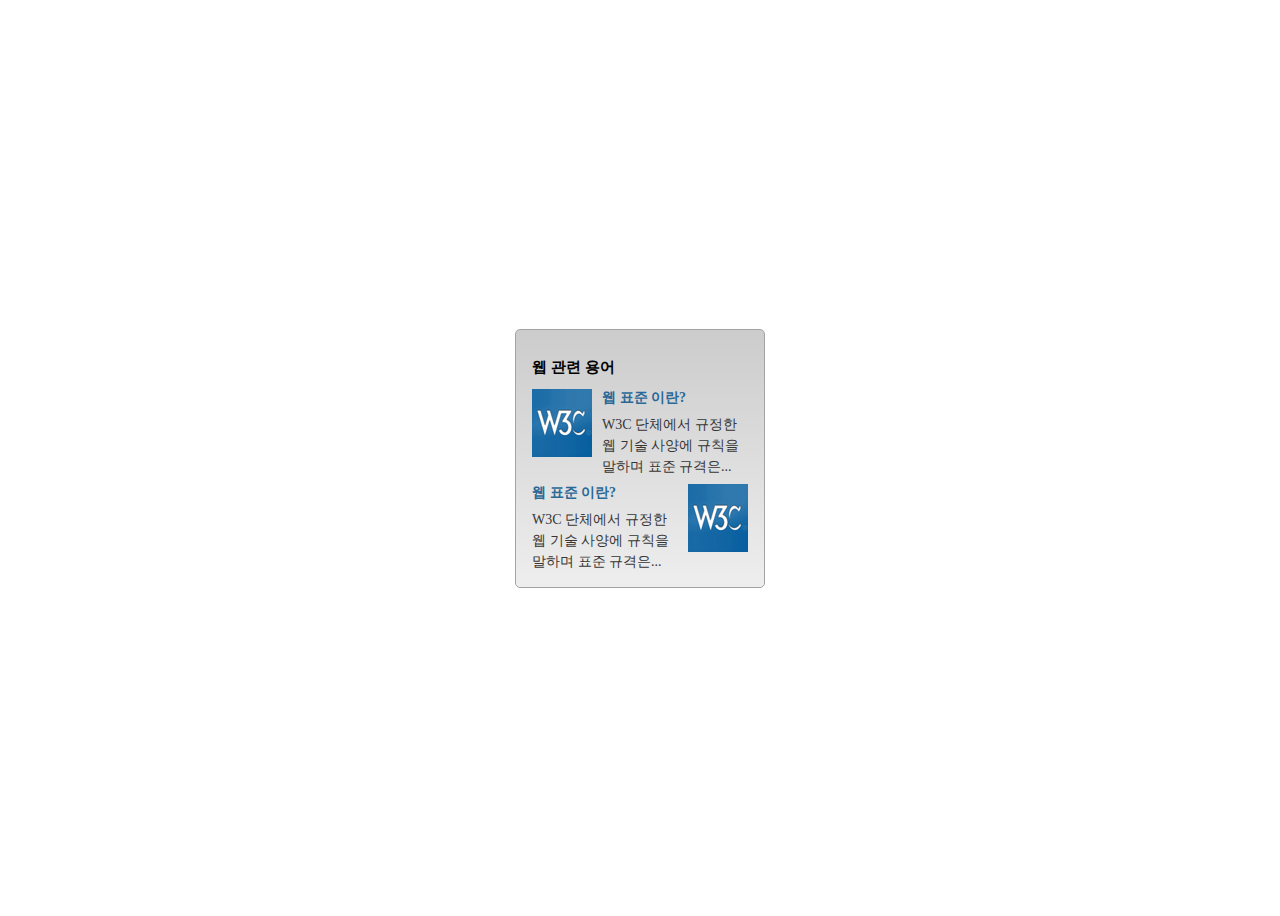
<file: mission-01/term.html>
<!DOCTYPE html>
<html lang="en">
<head>
  <meta charset="UTF-8">
  <meta http-equiv="X-UA-Compatible" content="IE=edge">
  <meta name="viewport" content="width=device-width, initial-scale=1.0">
  <link rel="stylesheet" href="term.css">
  <title>Term | Homework</title>
</head>
<body>
    <article class="term">
      <div class="term__container">
        <h2 class="term__header">웹 관련 용어</h2>
        <dl class="term__dl"> 
          <a class="term__link" href="#">
            <img class="term__img" src="./img/web_standards 1.png" alt="W3C 웹 스텐다드">
            <dt class="term__dt">웹 표준 이란?</dt>
            <dd class="term__dd">W3C 단체에서 규정한 웹 기술 사양에 규칙을 말하며 표준 규격은...</dd>
          </a>
        </dl>
        <dl class="term__dl">
          <a class="term__link" href="#">
            <img class="term__img2" src="./img/web_standards 1.png" alt="W3C 웹 스텐다드">
            <dt class="term__dt2">웹 표준 이란?</dt>
            <dd class="term__dd2">W3C 단체에서 규정한 웹 기술 사양에 규칙을 말하며 표준 규격은...</dd>
          </a>
        </dl>
      </div>
    </article>
</body>
</html>
</file>
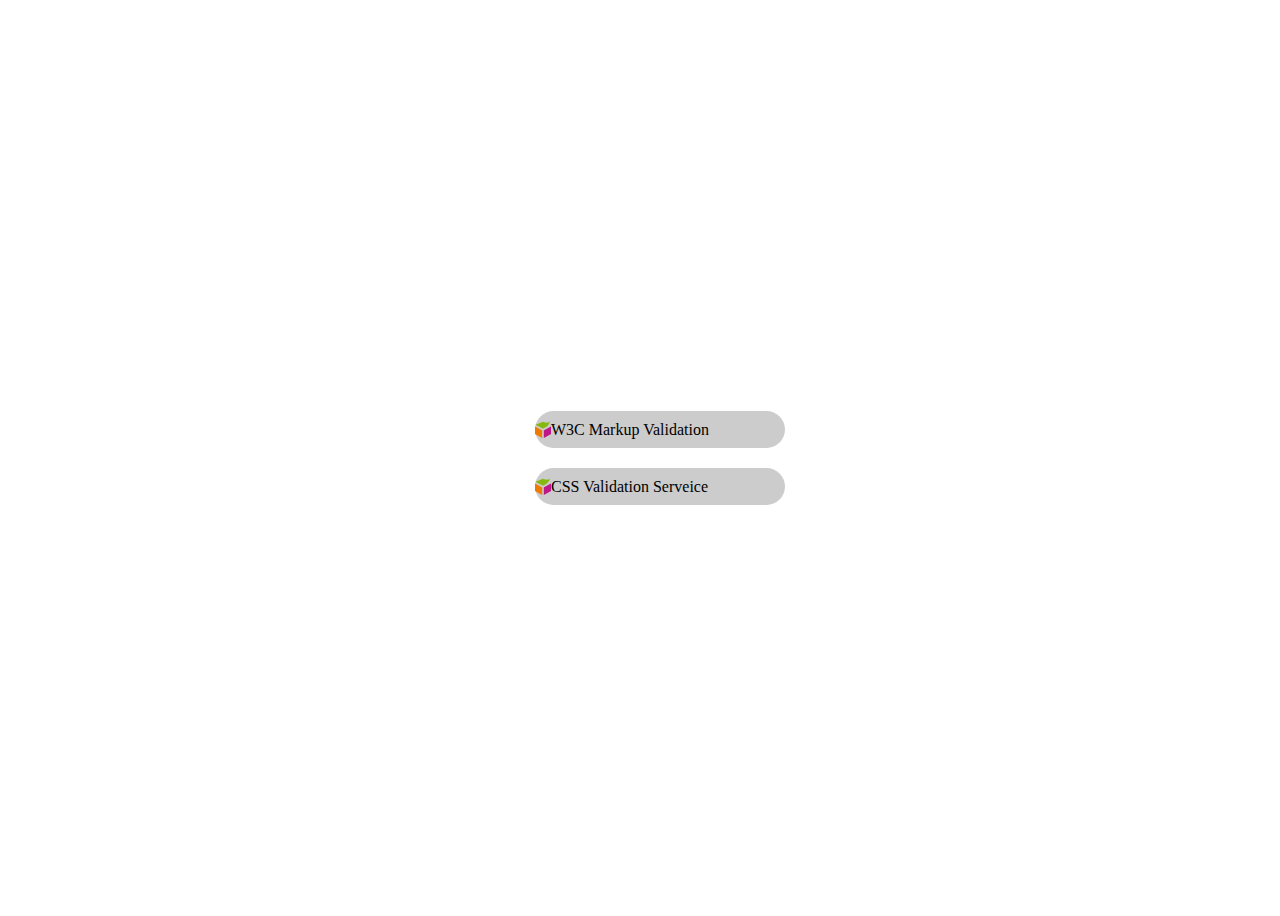
<file: mission-01/validation.html>
<!DOCTYPE html>
<html lang="en">
<head>
  <meta charset="UTF-8">
  <meta http-equiv="X-UA-Compatible" content="IE=edge">
  <meta name="viewport" content="width=device-width, initial-scale=1.0">
  <link rel="stylesheet" href="validation.css">
  <title>validation | Homework</title>
</head>
<body>
    <article class="validation">
      <h2 id="vali__title" aria-hidden="true">Validation List</h2>
        <ul class="vali">
          <li class="vali__item">
          <a href="#" class="vali__link">
            <div class="vali__box">
            <img class="vali__img" src="./img/validation_icon 2.png" alt="">
            <p class="vali__text">W3C Markup Validation</p>
          </div>
        </a>
        </li>
        <li class="vali__item">
        <a href="#" class="vali__link">
          <div class="vali__box">
          <img class="vali__img" src="./img/validation_icon 2.png" alt="">
          <p class="vali__text">CSS Validation Serveice</p>
        </div>
      </a>
      </li>
    </ul>
    </article>
</body>
</html>
</file>
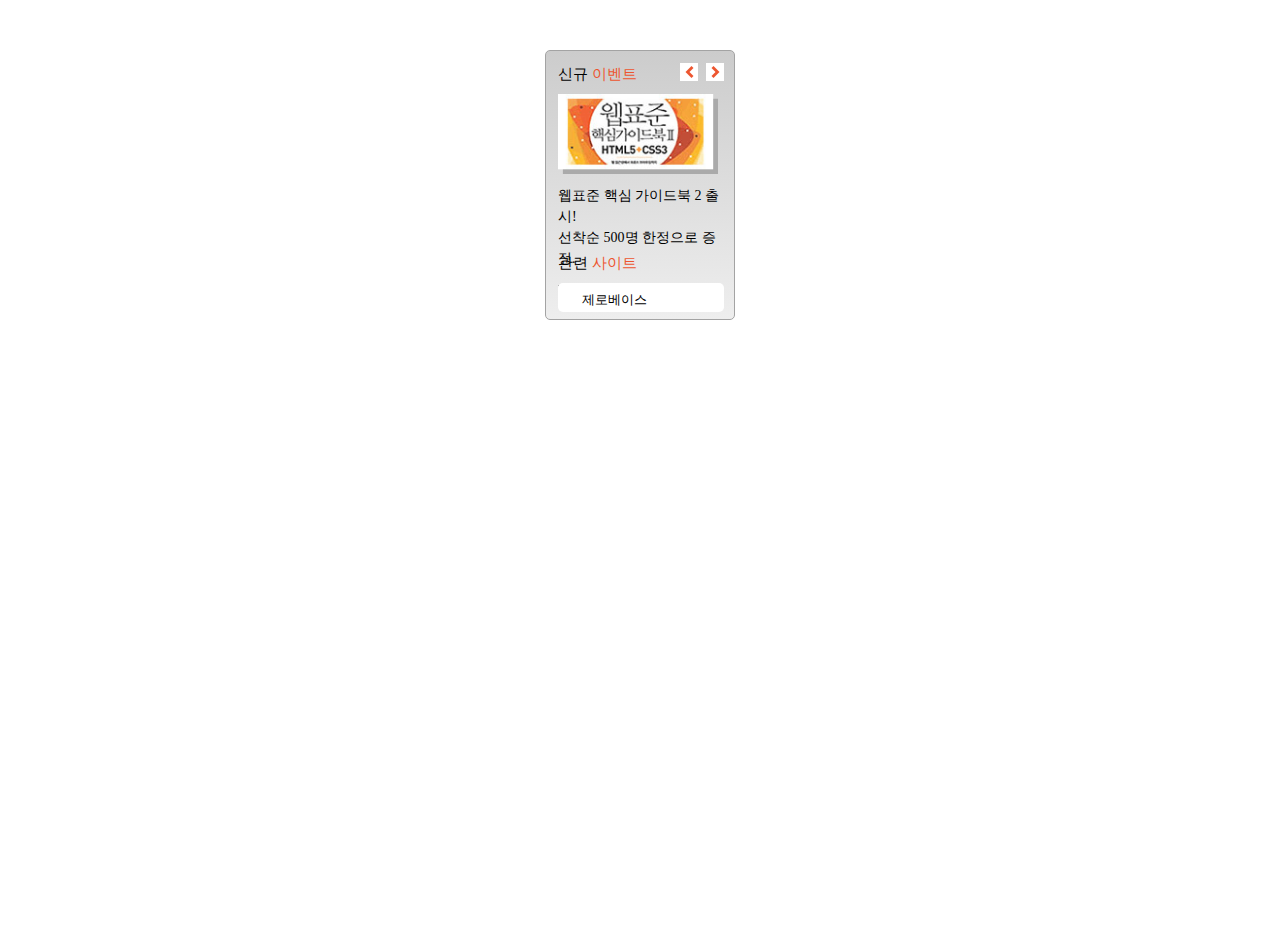
<file: mission-03/transition.html>
<!DOCTYPE html>
<html lang="en">
  <head>
    <meta charset="UTF-8" />
    <meta name="viewport" content="width=device-width, initial-scale=1.0" />
    <link rel="stylesheet" href="style.css" />
    <title>Transition | Homework</title>
  </head>
  <body>
    <section id="rightBar">
      <article class="event-relate">
        <h2 class="event-relate__title" aria-hidden="true">
          이벤트 및 관련 사이트
        </h2>
        <div class="event-relate__container">
          <div class="event__container">
            <div class="event__header">
              <h3 class="event__title">
                <span>신규</span>
                <span>이벤트</span>
              </h3>
              <div class="event__snapBtn">
                <button>
                  <img src="./img/Vector.png" alt="" />
                </button>
                <button>
                  <img src="./img/Vector.png" alt="" />
                </button>
              </div>
            </div>
            <img
              src="./img/free_gift.png"
              alt="증정 가이드북 이미지"
              id="event__img"
            />
            <div class="event__info">
              <p>
                웹표준 핵심 가이드북 2 출시!<br />선착순 500명 한정으로 증정.
              </p>
            </div>
          </div>
          <div class="relate__container">
            <h3 class="relate__title">
              <span>관련</span>
              <span>사이트</span>
            </h3>
            <div class="relate__listBox">
              <ul class="relate__listBox__site">
                <li>
                  <a href="#">제로베이스</a>
                </li>
                <li>
                  <a href="#">W3C</a>
                </li>
                <li>
                  <a href="#">데이원 컴퍼니</a>
                </li>
                <li>
                  <a href="#">접근성 연구소</a>
                </li>
                <li>
                  <a href="#">MDN</a>
                </li>
              </ul>
            </div>
          </div>
        </div>
      </article>
    </section>
  </body>
</html>
</file>
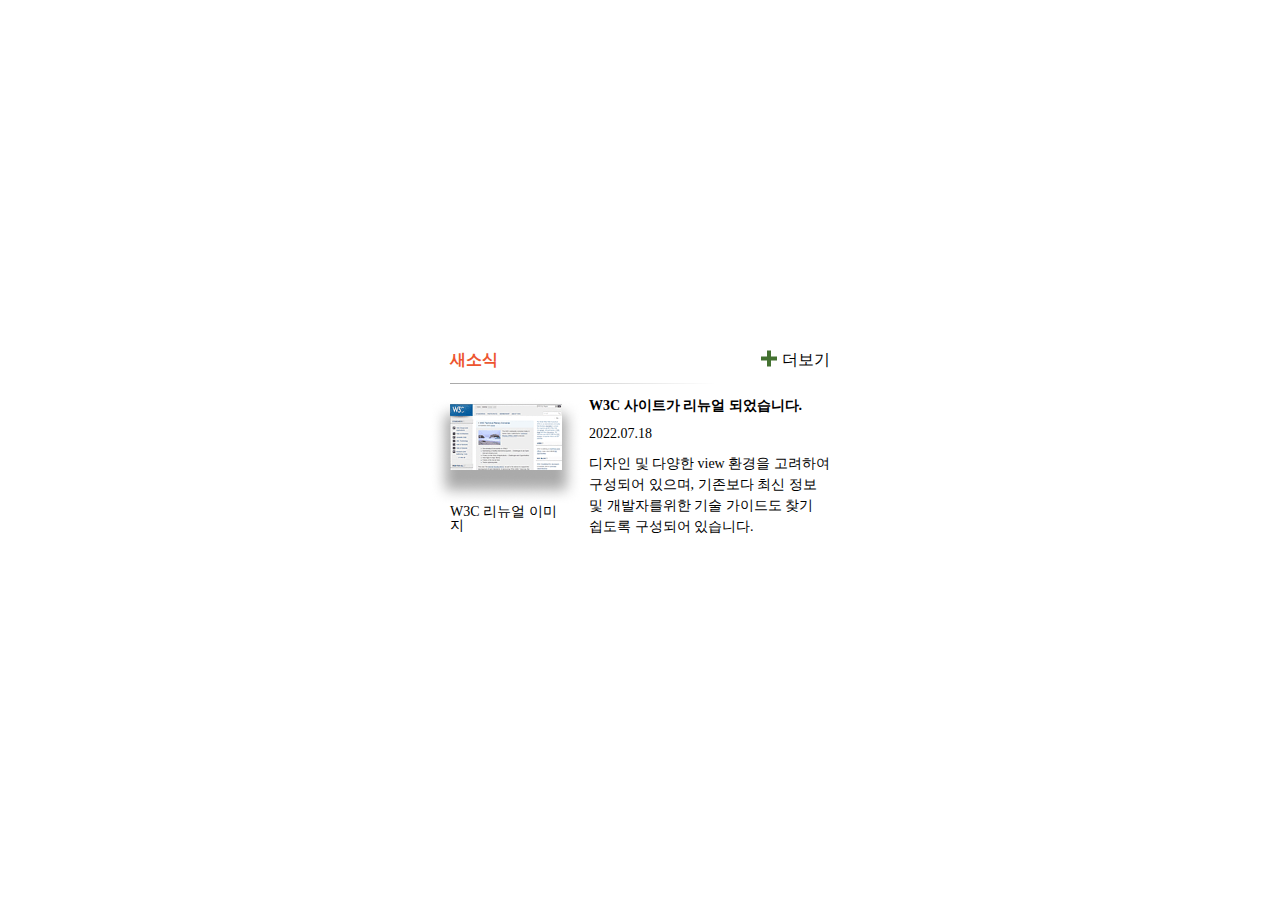
<file: mission-04/grid.html>
<!DOCTYPE html>
<html lang="en">
  <head>
    <meta charset="UTF-8" />
    <meta name="viewport" content="width=device-width, initial-scale=1.0" />
    <link rel="stylesheet" href="./style.css" />
    <title>Grid | Homework</title>
  </head>
  <body>
    <section id="news__container">
      <div class="news">
        <h2 class="news__title">새소식</h2>
        <div class="news__nav">
          <a href="#">
            <img src="./img/union.png" alt="더보기 아이콘 이미지" />
            <span class="news__nav__addcontent">더보기</span>
          </a>
        </div>
      </div>
      <div id="horizon"></div>
      <div class="news__main">
        <a href="https://www.w3.org/" class="news__main__img">
          <figure id="news__img">
            <img src="./img/news.png" alt="W3C 홈페이지 이미지" />
            <figcaption>W3C 리뉴얼 이미지</figcaption>
          </figure>
        </a>
        <div class="news__main__title">
          <strong>W3C 사이트가 리뉴얼 되었습니다.</strong>
          <span>2022.07.18</span>
        </div>
        <p class="news__main__box">
          디자인 및 다양한 view 환경을 고려하여 구성되어 있으며, 기존보다 최신
          정보 및 개발자를위한 기술 가이드도 찾기 쉽도록 구성되어 있습니다.
        </p>
      </div>
    </section>
  </body>
</html>
</file>
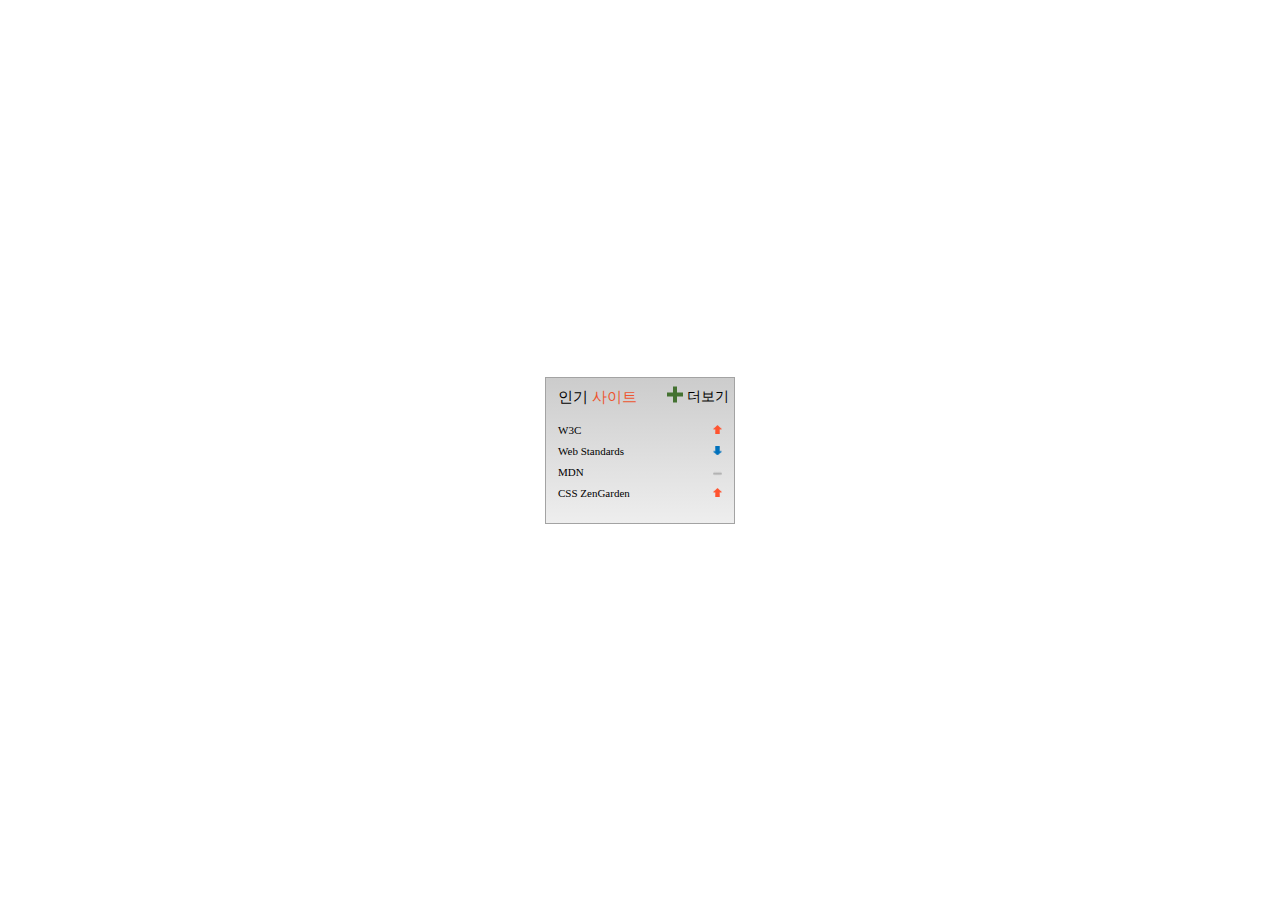
<file: mission-05/sprite.html>
<!DOCTYPE html>
<html lang="en">
  <head>
    <meta charset="UTF-8" />
    <meta name="viewport" content="width=device-width, initial-scale=1.0" />
    <link rel="stylesheet" href="style.css" />
    <title>Sprite | Homework</title>
  </head>
  <body>
    <section class="popular__container">
      <h2 class="popular__title">
        <span>인기</span>
        <span>사이트</span>
      </h2>
      <ol class="popular__list">
        <li class="popular__list__item">
          <a href="">W3C</a>
          <span class="item__bg bgUp"></span>
        </li>
        <li class="popular__list__item">
          <a href="">Web Standards</a>
          <span class="item__bg bgDown"></span>
        </li>
        <li class="popular__list__item">
          <a href="">MDN</a>
          <span class="item__bg bgMid"></span>
        </li> 
        <li class="popular__list__item">
          <a href="">CSS ZenGarden</a>
          <span class="item__bg bgUp"></span>
        </li>
      </ol>
      <a href="#" class="papular__more">
        <img src="./img/union.png" alt="" aria-hidden="true" />
        <span>더보기</span>
      </a>
    </section>
  </body>
</html>
</file>
<file: mission-01/term.css>
*{
    box-sizing: border-box;
}

body{
    height: 100vh;
    display: flex;
    justify-content: center;
    align-items: center;
}

/* 그라데이션 하는 방법을 몰라 조금 어둡게 만들었습니다. */
.term__container{
    background: linear-gradient(180deg, #ccc 0%, #eee 100%);
    border: 1px solid #a3a3a3;
    border-radius: 5px;
    padding: 16px;
    width: 250px;
    height: 259px;
}

.term__link{
    text-decoration: none;
}

.term__header{
    font-size: 15px;
    font-weight: bolder;
}

.term__dl{
    margin: 0;
    margin-bottom: 5px;
}

.term__dt, .term__dt2{
    font-size: 14px;
    font-weight: 700;
    color: #296897;
    margin: 7px 0;
}

.term__dd, .term__dd2{
    font-size: 14px;
    font-weight: 400;
    line-height: 1.5;
    color: #363636  ;
}

dd{
    margin: 0;
}

.term__img{
    float: left;
    margin-right: 10px ;
    margin-bottom: 15px;
}

.term__img2{
    float: right;
    margin-left: 10px ;
    margin-bottom: 15px;
}
</file>
<file: mission-01/validation.css>
*{
    box-sizing: border-box;
}

body{
    height: 100vh;
    display: flex;
    justify-content: center;
    align-items: center;
}

.vali{
    list-style: none;
}

/* 중제목 가리고, aria-hidden attribute true값 제공 */
#vali__title{
    display: none;
}

.vali__link{
    text-decoration: none;
    color: black;
}

.vali__box{
    width: 250px;
    height: 37px;
    background-color: #ccc;
    margin: 20px 0;
    border-radius: 40px;
    padding-top: 10px;
}

.vali__img{
    float: left;
}

.vali__text {
    float: left;
    font-weight: 400;
    margin: 0;
}
</file>
<file: mission-03/style.css>
@import url(./reset.css);
@import url(./transition.css);
</file>
<file: mission-04/style.css>
@import "./reset.css";
@import "./grid.css";
</file>
<file: mission-05/style.css>
@import url("./reset.css");
@import url("./sprite.css");
</file>
